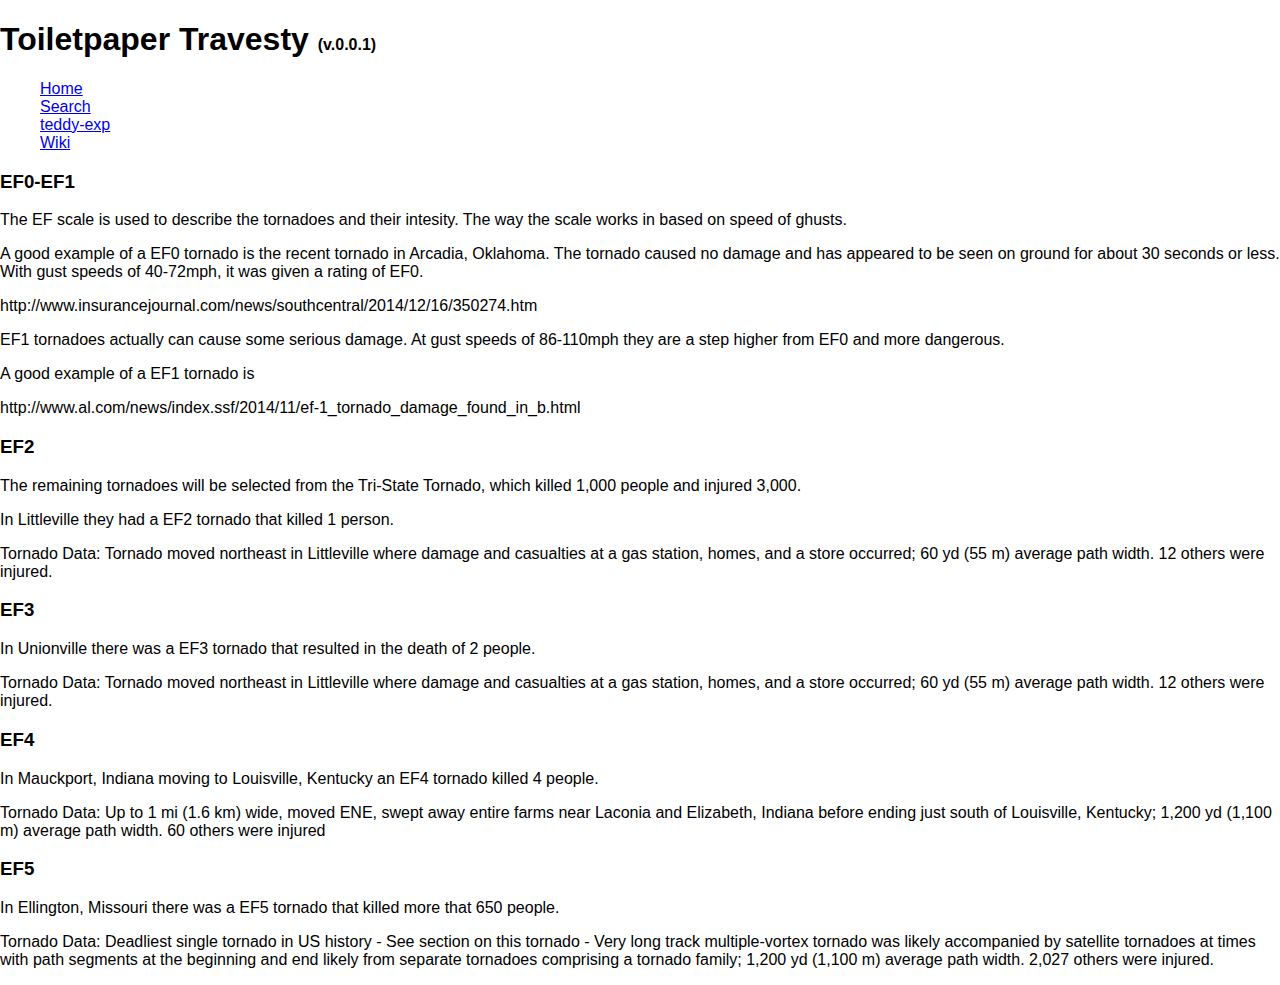
<file: index.html>
<!DOCTYPE html>
<html>
<head>
	  <link href='http://fonts.googleapis.com/css?family=Roboto:300,400,500' rel='stylesheet' type='text/css'>
	  <link href="http://kevingimbel.com/assets/css/style.css" rel="stylesheet" type="text/javascript">  
	  <script src="javascript/graph.js"></script>
	  <link rel="stylesheet" href="css/normalize.css">
	  <link rel="stylesheet" href="css/main.css">


<header class="site__header">
  <h1>Toiletpaper Travesty <small>(v.0.0.1)</small></h1>
<nav id="nav" class="site__navigation">
  <ul>
    <li class="nav__item"><a href="/home">Home</a></li>
    <li class="nav__item"><a href="http://www.google.com/search?q=very+bad+tornadoes&oq=Really+Bad+tornado&aqs=chrome.2.69i57j0l2.13921j0j7&sourceid=chrome&es_sm=93&ie=UTF-8&gws_rd=ssl&surl=1&safe=active">Search</a></li>
    <li class="nav__item"><a href="https://github.com/teddy-exp">teddy-exp</a></li>
    <li class="nav__item"><a href="http://en.wikipedia.org/wiki/Tri-State_Tornado">Wiki</a></li>
  </ul>
</nav>
</header>
<main class="wrapper">
  <section class="article box" data-url="/home">
    <h3>EF0-EF1</h3>
    <p> The EF scale is used to describe the tornadoes and their intesity. The way the scale works in based on speed of ghusts.</p>

    <p>
    	A good example of a EF0 tornado is the recent tornado in Arcadia, Oklahoma. The tornado caused no damage and has appeared to be seen on ground for about 30 seconds or less. With gust speeds of 40-72mph, it was given a rating of EF0.
    </p>


    <p> <a http://www.insurancejournal.com/news/southcentral/2014/12/16/350274.htm> http://www.insurancejournal.com/news/southcentral/2014/12/16/350274.htm </a></p>
	
	<p>
    	EF1 tornadoes actually can cause some serious damage. At gust speeds of 86-110mph they are a step higher from EF0 and more dangerous.
   	</p>
   	<p>
   		A good example of a EF1 tornado is
   	</p>
   	<p><a http://www.al.com/news/index.ssf/2014/11/ef-1_tornado_damage_found_in_b.html>http://www.al.com/news/index.ssf/2014/11/ef-1_tornado_damage_found_in_b.html</p>
  </section>

  <section class="article box" data-url="/search">
    <h3>EF2</h3>
        <p> The remaining tornadoes will be selected from the Tri-State Tornado, which killed 1,000 people and injured 3,000.</p>
        <p> In Littleville they had a EF2 tornado that killed 1 person.</p>
        <p> Tornado Data: Tornado moved northeast in Littleville where damage and casualties at a gas station, homes, and a store occurred; 60 yd (55 m) average path width. 12 others were injured.</p>
  </section>

  <section class="article box" data-url="/user/_kevinatari">
        <h3>EF3</h3>
        	<p> In Unionville there was a EF3 tornado that resulted in the death of 2 people.</p>
        	<p> Tornado Data: Tornado moved northeast in Littleville where damage and casualties at a gas station, homes, and a store occurred; 60 yd (55 m) average path width. 12 others were injured.</p>
  </section>

  <section class="article box" data-url="/user/edit">
    <h3>EF4</h3>
    <p> In Mauckport, Indiana moving to Louisville, Kentucky an EF4 tornado killed 4 people.</p>
    <p> Tornado Data: Up to 1 mi (1.6 km) wide, moved ENE, swept away entire farms near Laconia and Elizabeth, Indiana before ending just south of Louisville, Kentucky; 1,200 yd (1,100 m) average path width. 60 others were injured</p>
  </section>
  

  <section class="article box "data-view="user-edit" data-url="/404">
    <h3>EF5</h3>
    <p> In Ellington, Missouri there was a EF5 tornado that killed more that 650 people.</p>
    <p>Tornado Data: Deadliest single tornado in US history - See section on this tornado - Very long track multiple-vortex tornado was likely accompanied by satellite tornadoes at times with path segments at the beginning and end likely from separate tornadoes comprising a tornado family; 1,200 yd (1,100 m) average path width. 2,027 others were injured.</p>
  </section>
</main>
</html>
</file>
<file: css/main.css>
h1 small {
  font-size: .5em;
}

input {
  padding: 1em;
  display: block;
  width: 20em;
  margin: 0 auto;
}
</file>
